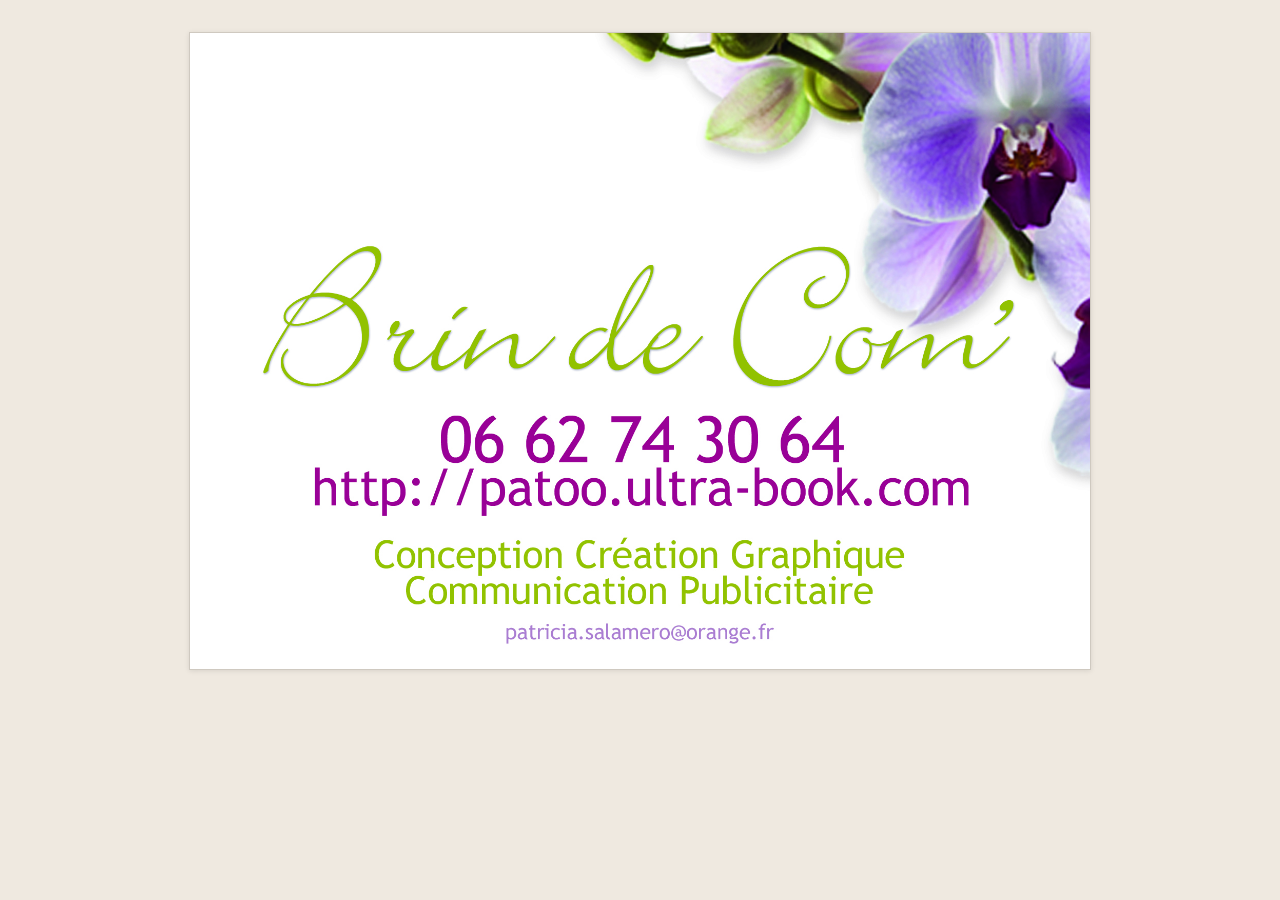
<file: index.html>
<!DOCTYPE html>
<html lang="fr">
  <head>
    <meta http-equiv="Content-Type" content="text/html" charset="UTF-8" />
    <title>Brin de com - Patricia Salamero</title>
    <script type="text/javascript" src="js/jquery-1.11.0.min.js"></script>
    <script type="text/javascript" src="js/slimbox2.js"></script>
    <link rel="stylesheet" type="text/css" href="css/style.css" />
    <link rel="stylesheet" href="css/slimbox2.css" type="text/css" media="screen" />
  </head>
  <body>
    <img src="images/wait.jpg" alt="Brin de Com, Patricia Salamero, 06 62 74 30 64" usemap="#links">
    <map name="links">
      <area shape="rect" coords="100,430,800,480" href="http://patoo.ultra-book.com" target="blank">
      <area shape="rect" coords="300,590,600,610" href="mailto:patricia.salamero@orange.fr" target="blank">
    </map>
  </body>
</html>
</file>
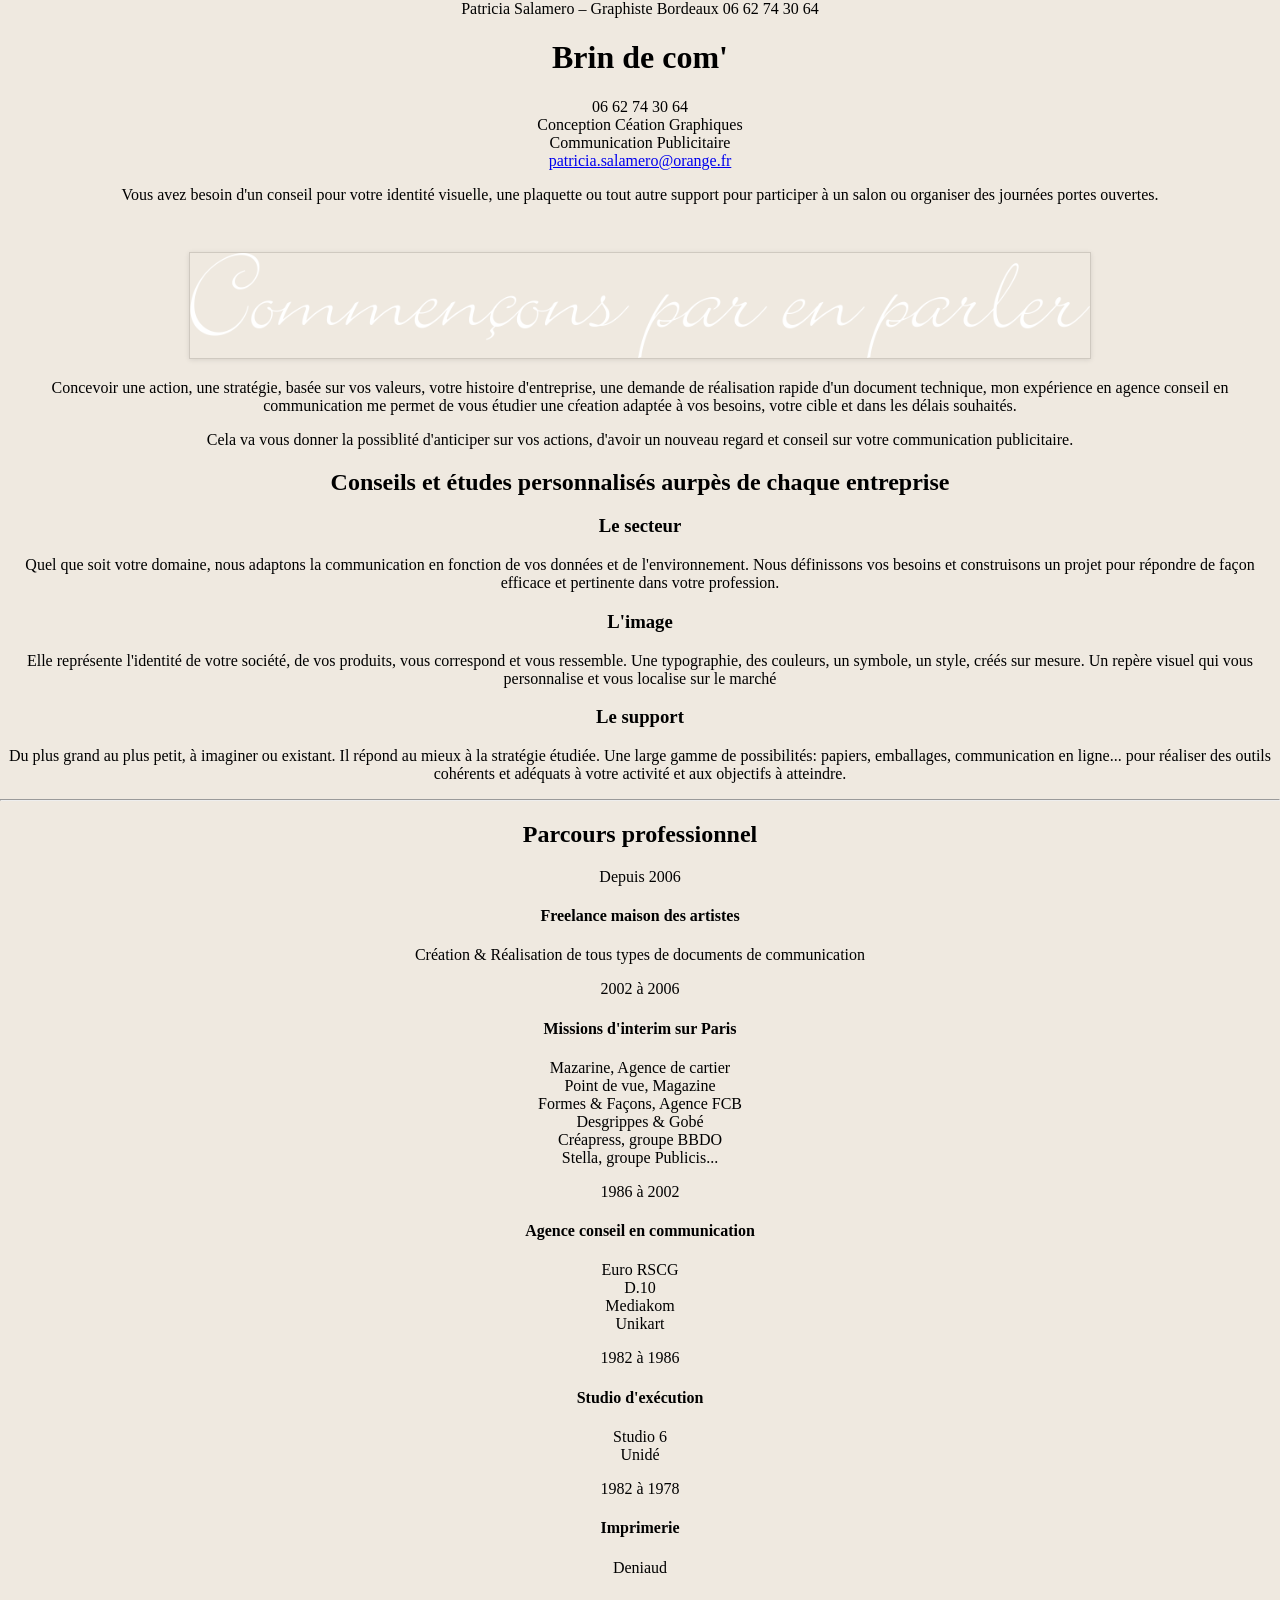
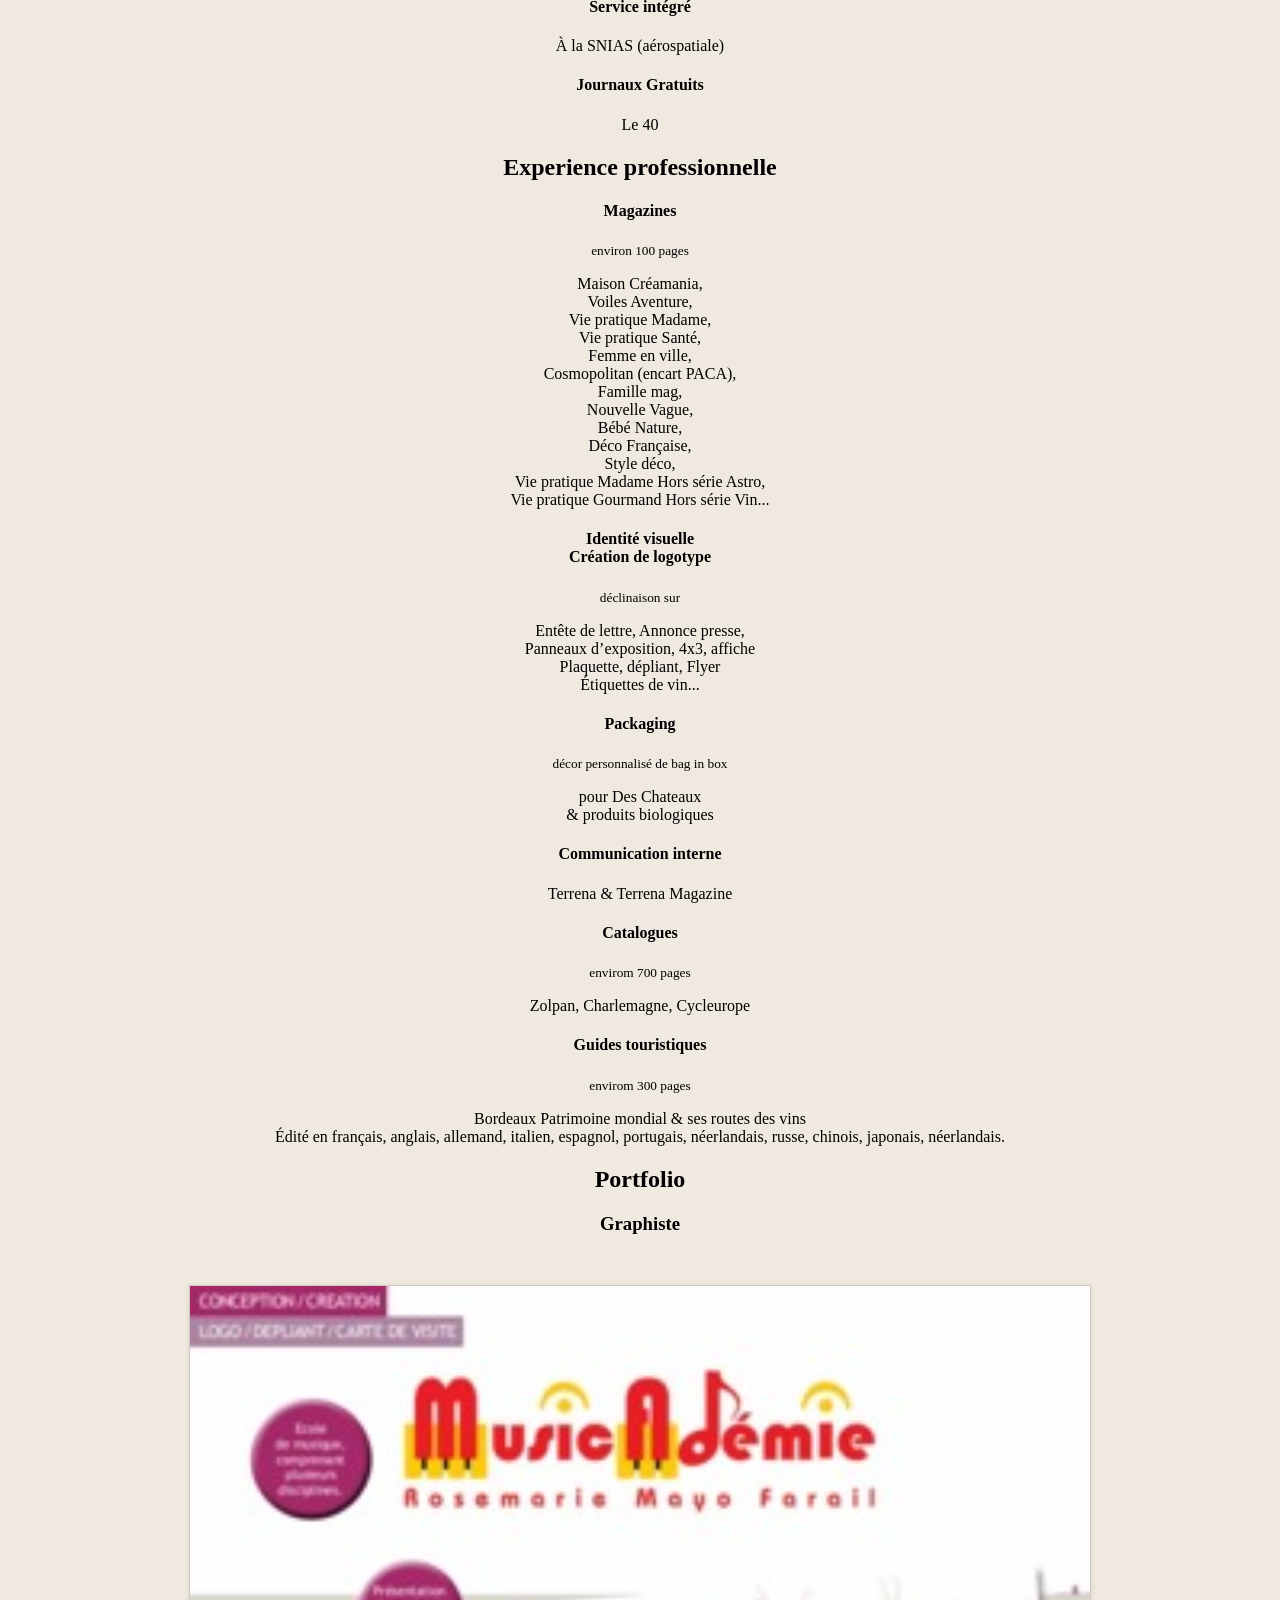
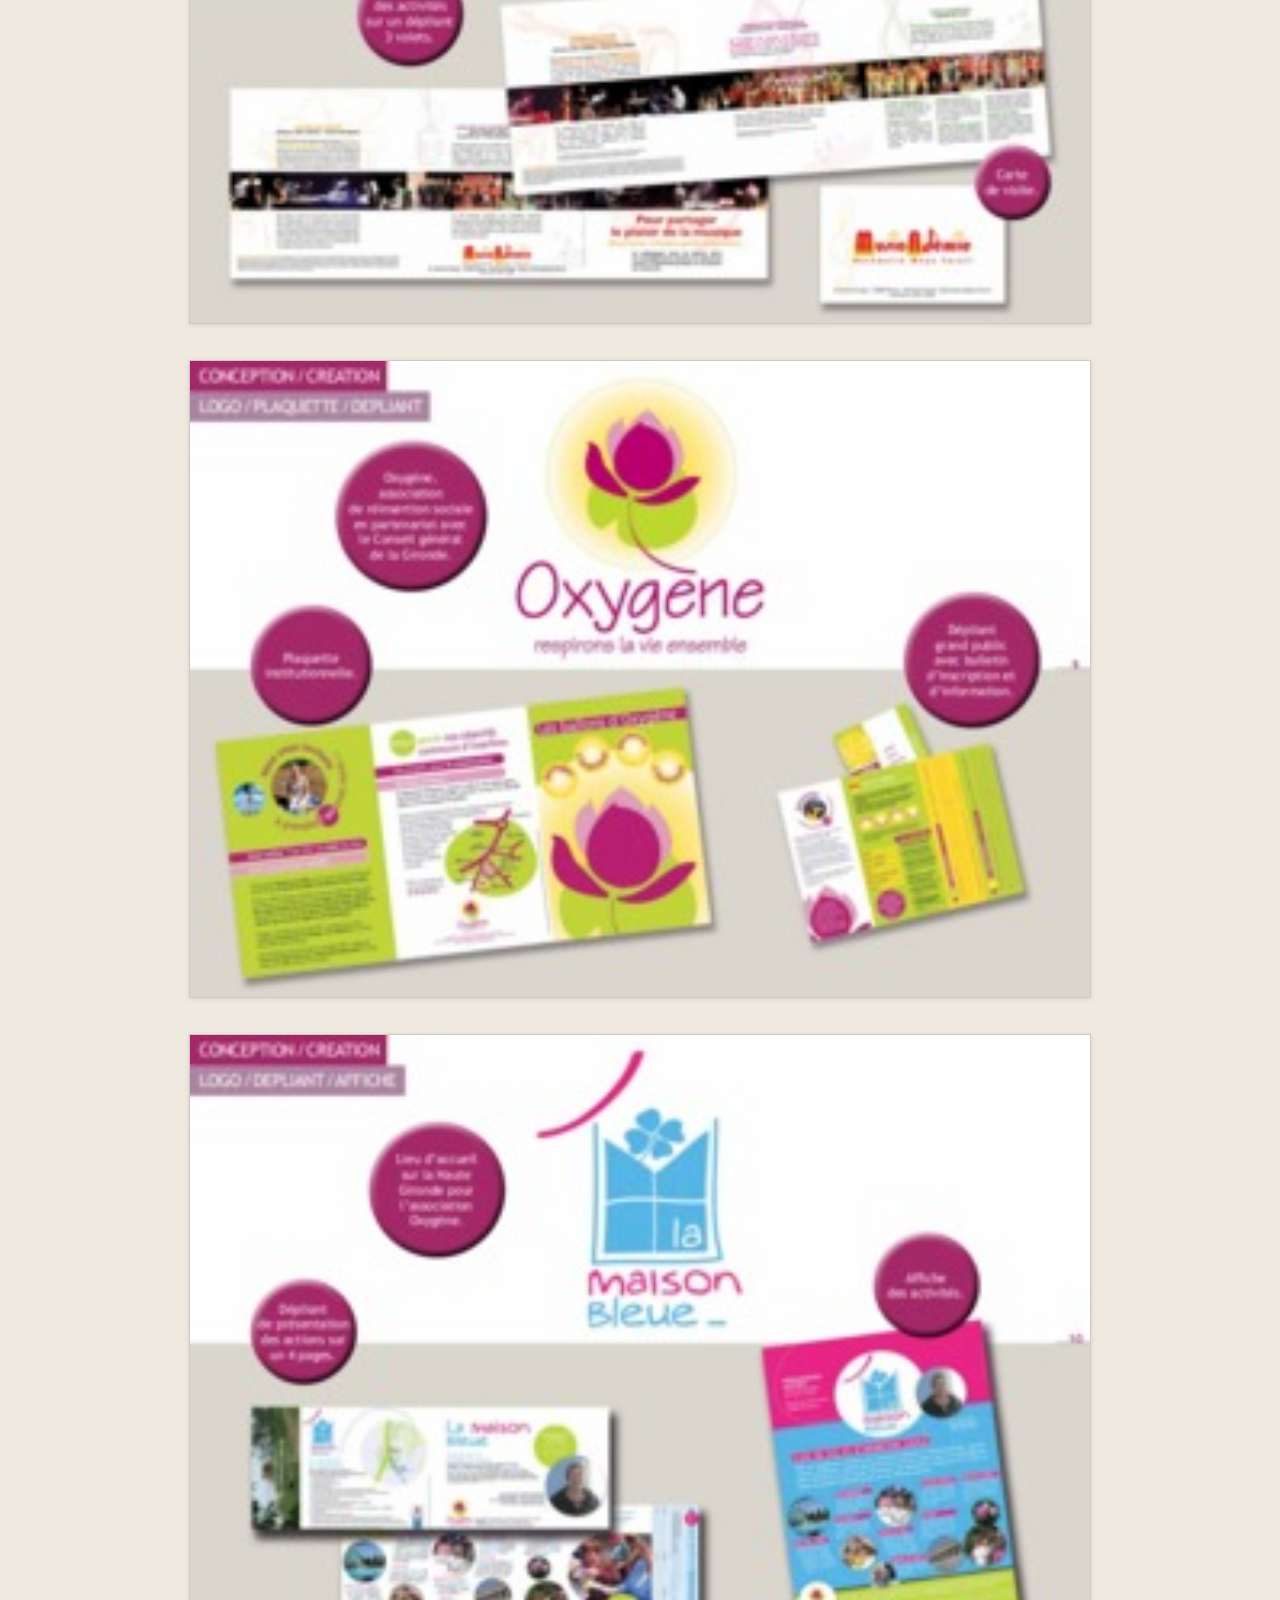
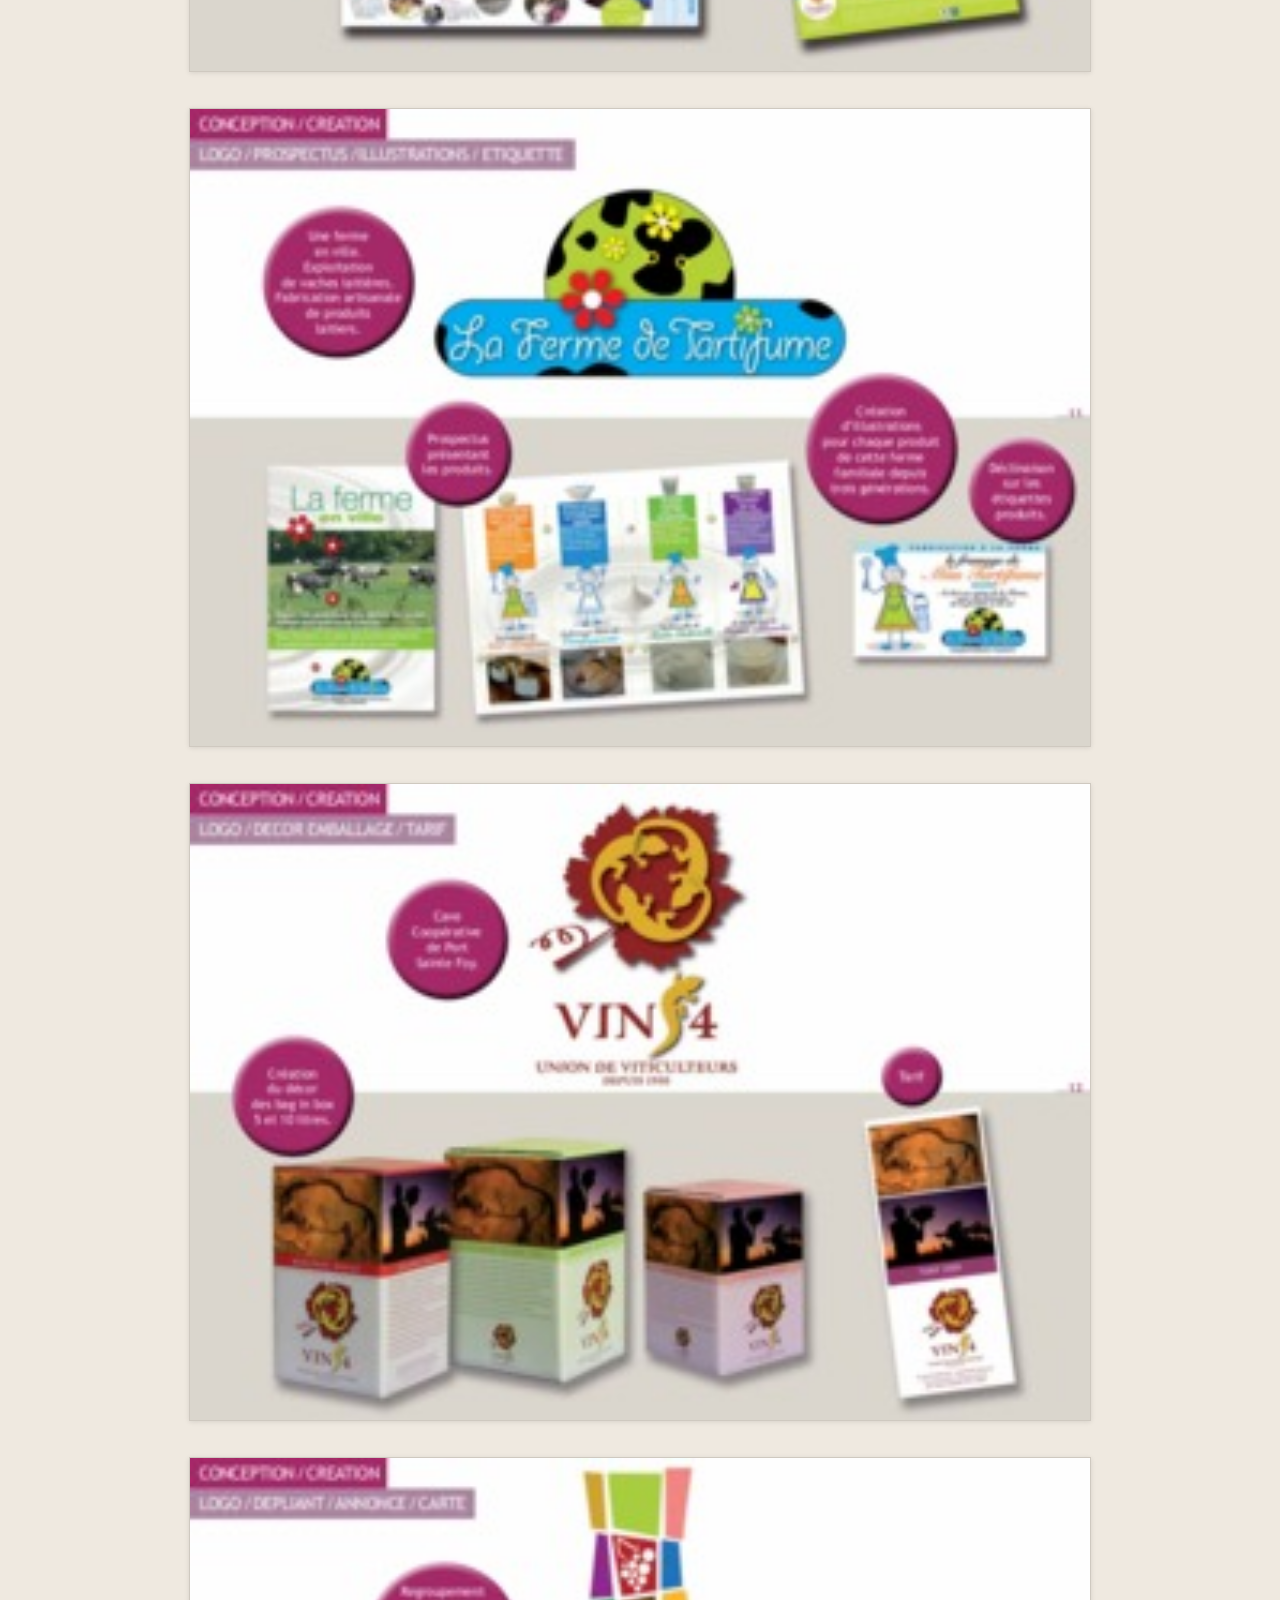
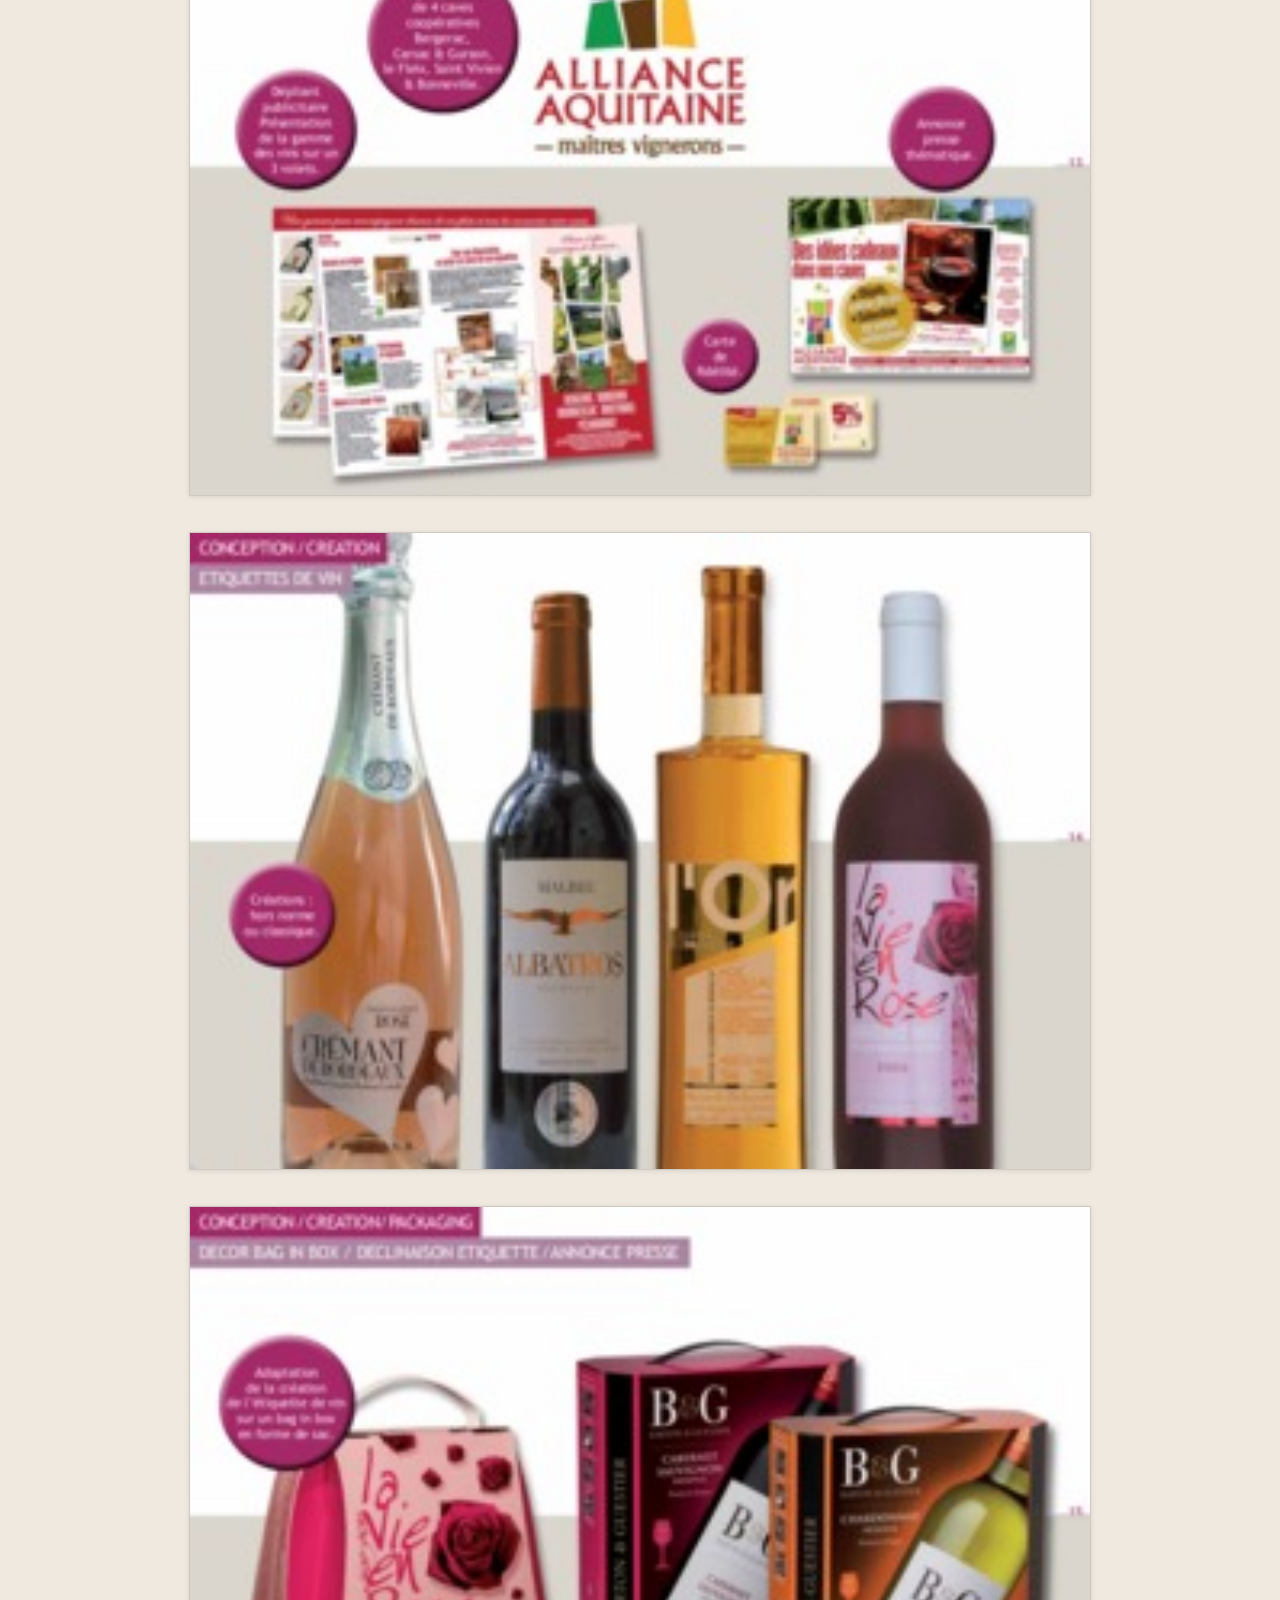
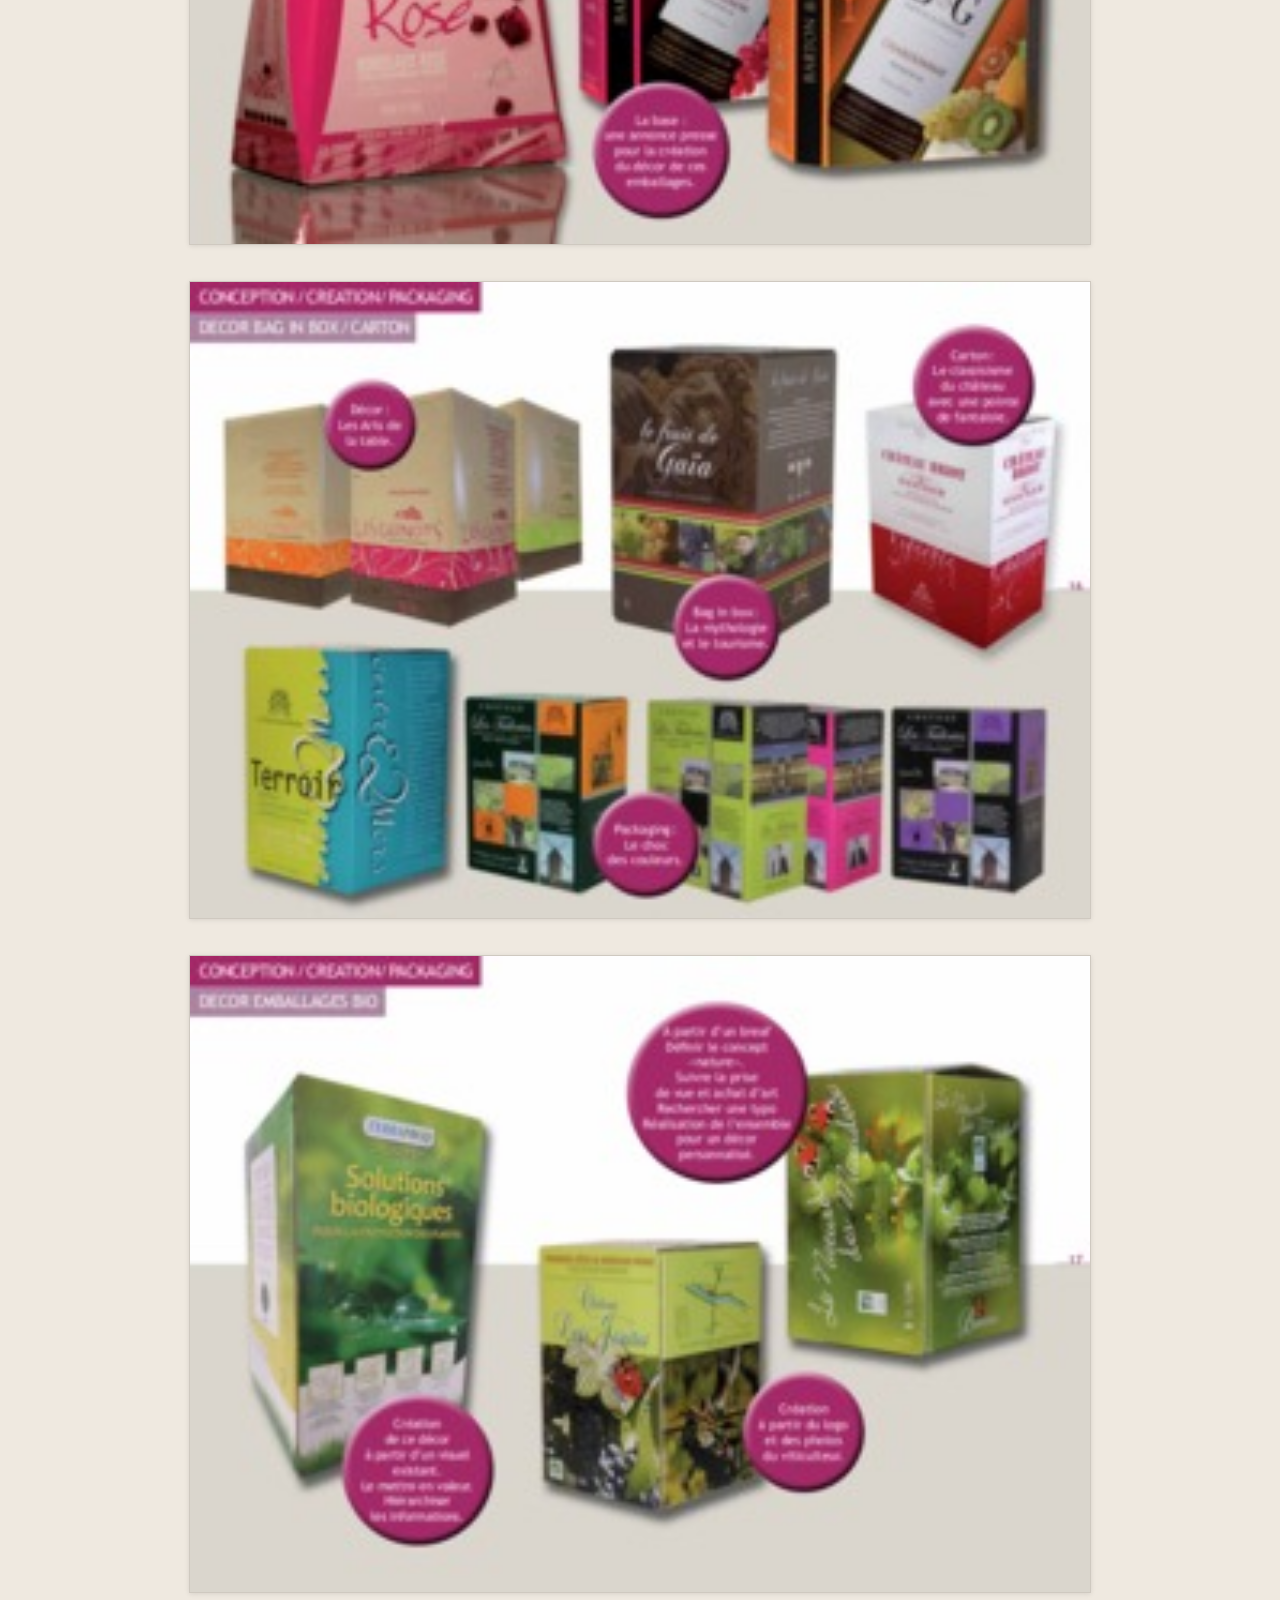
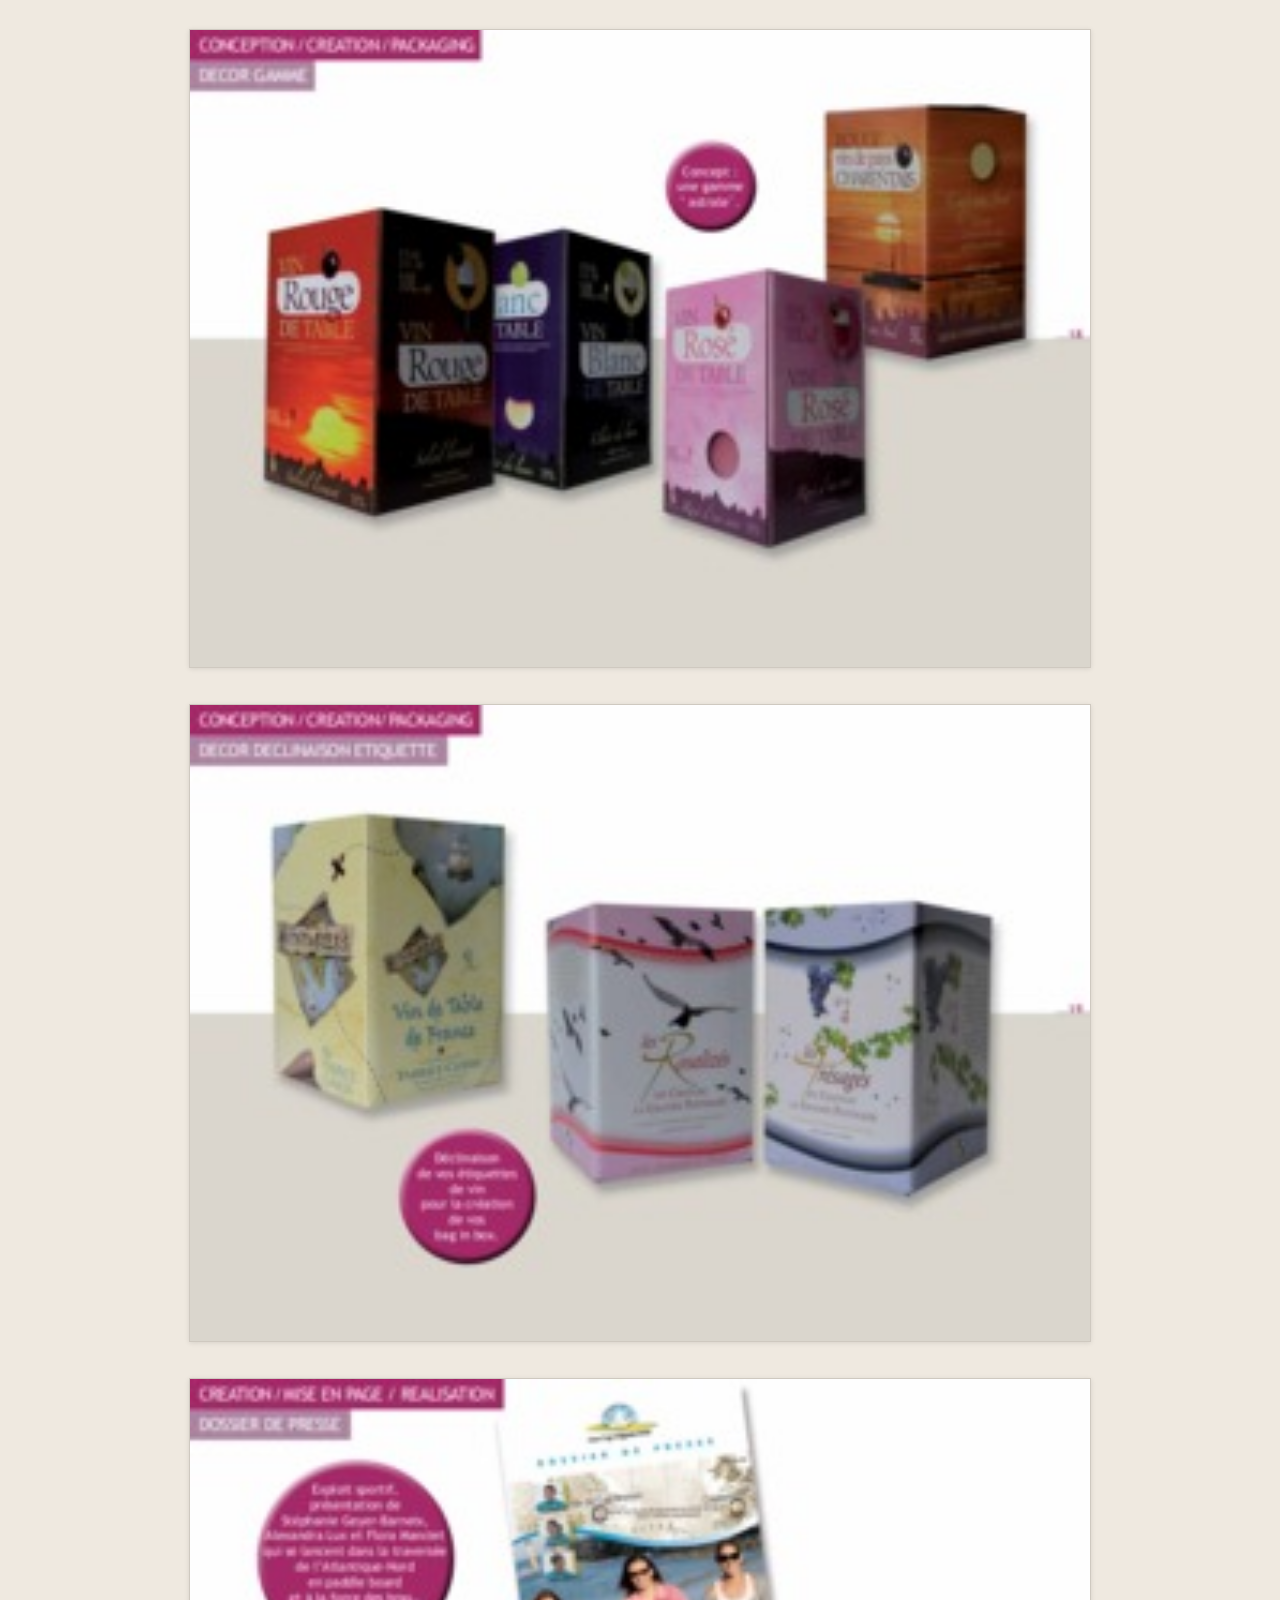
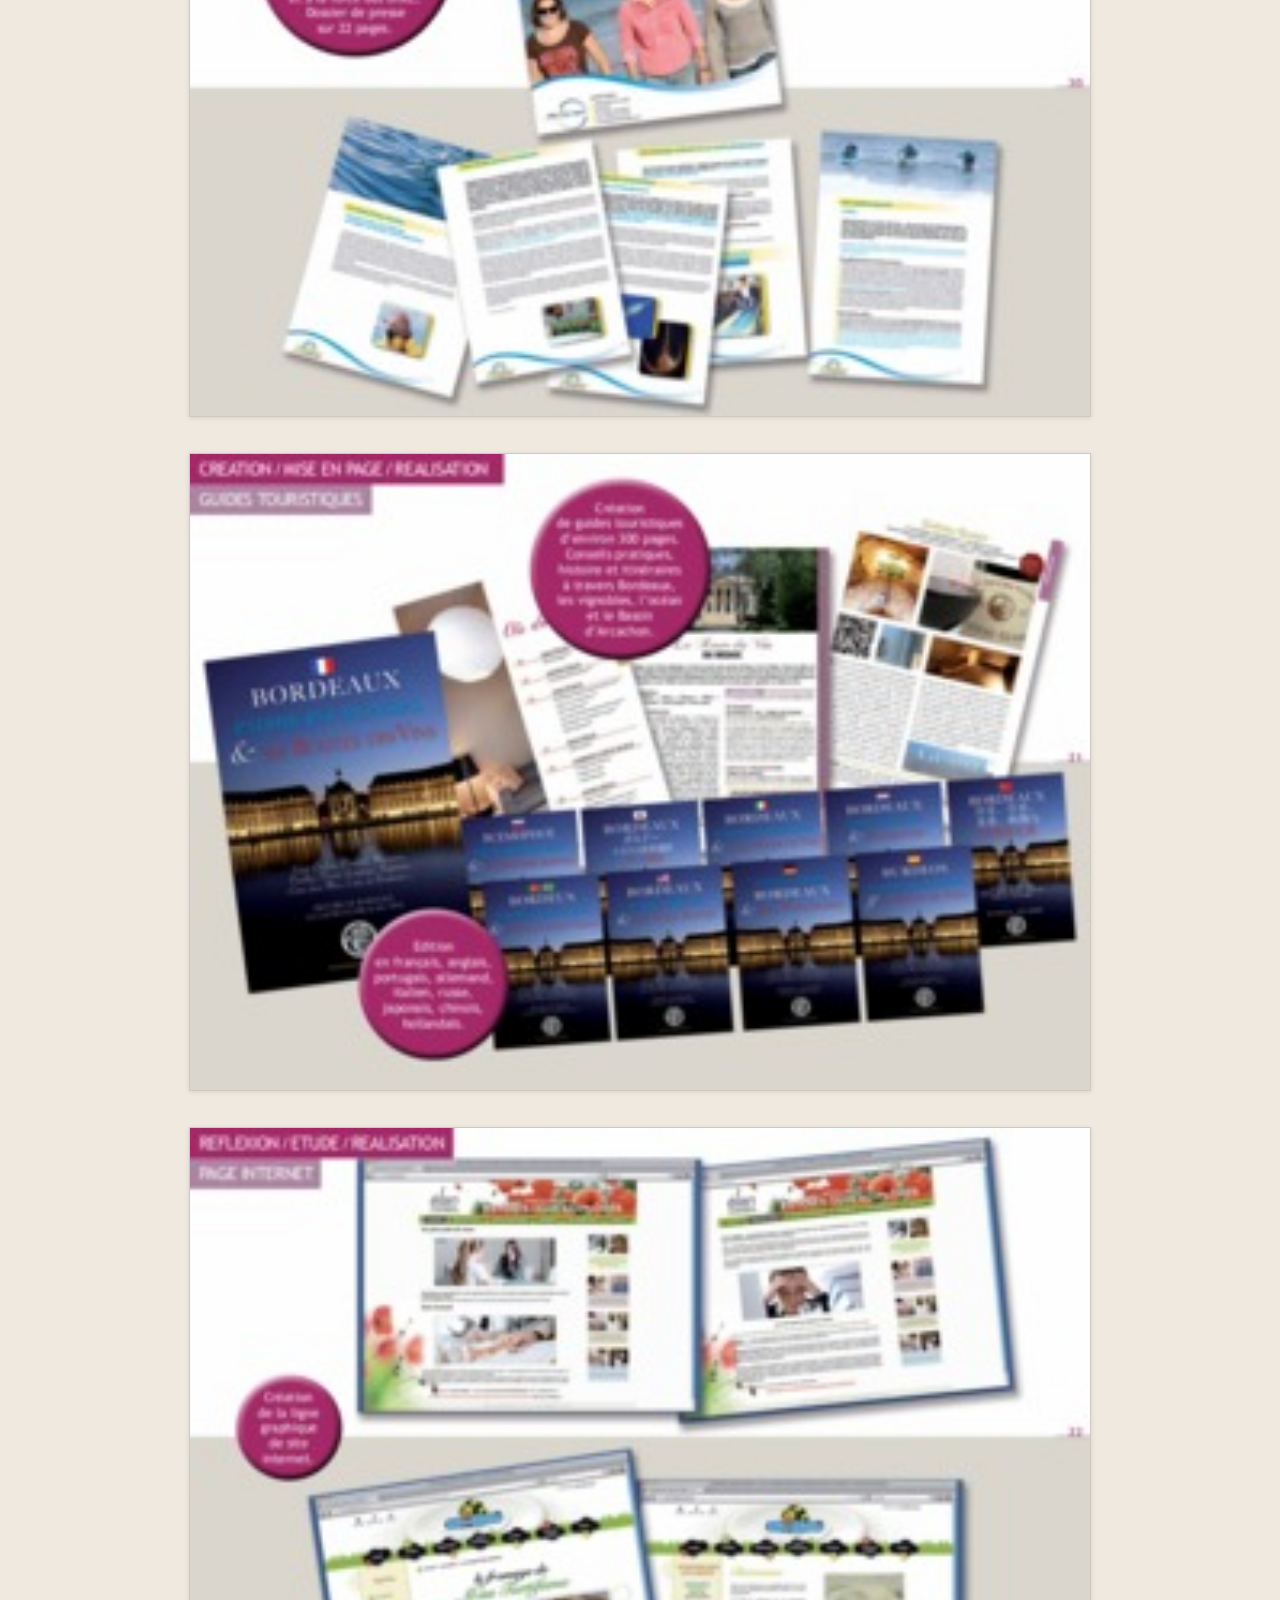
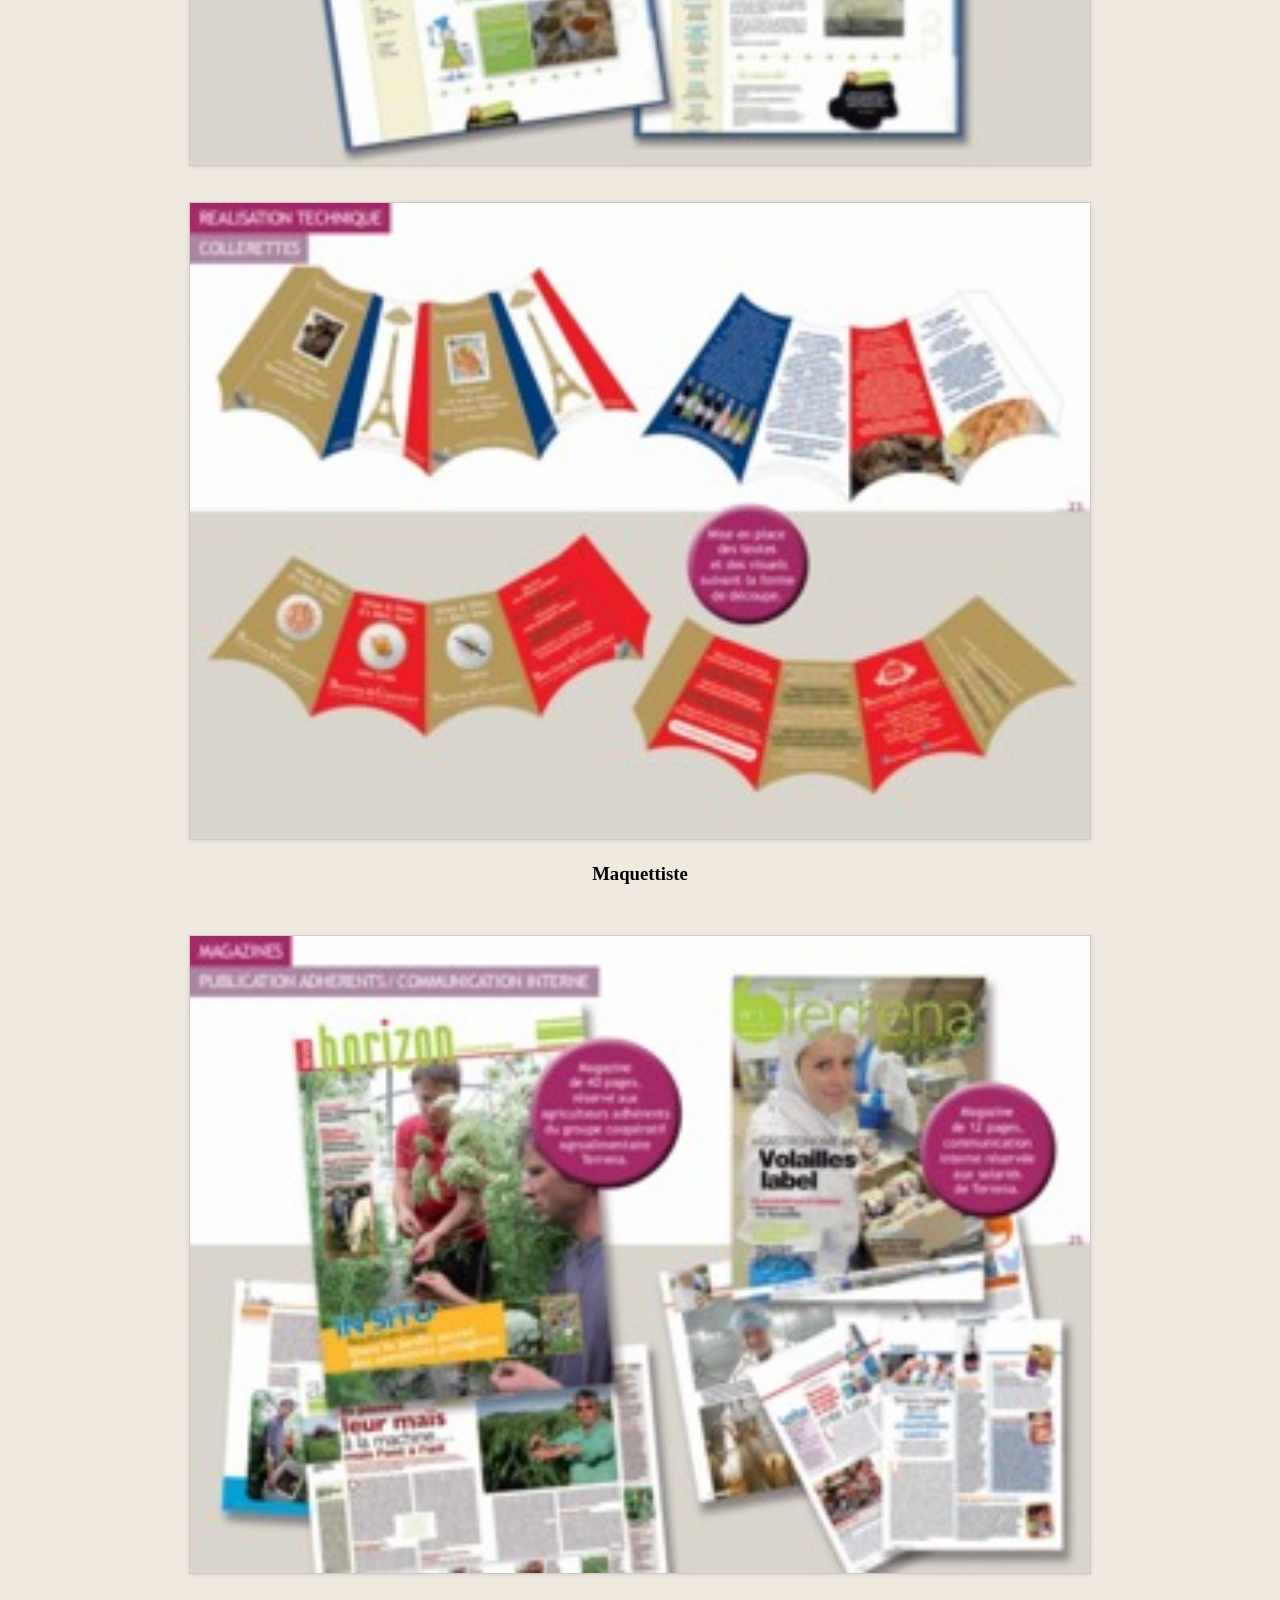
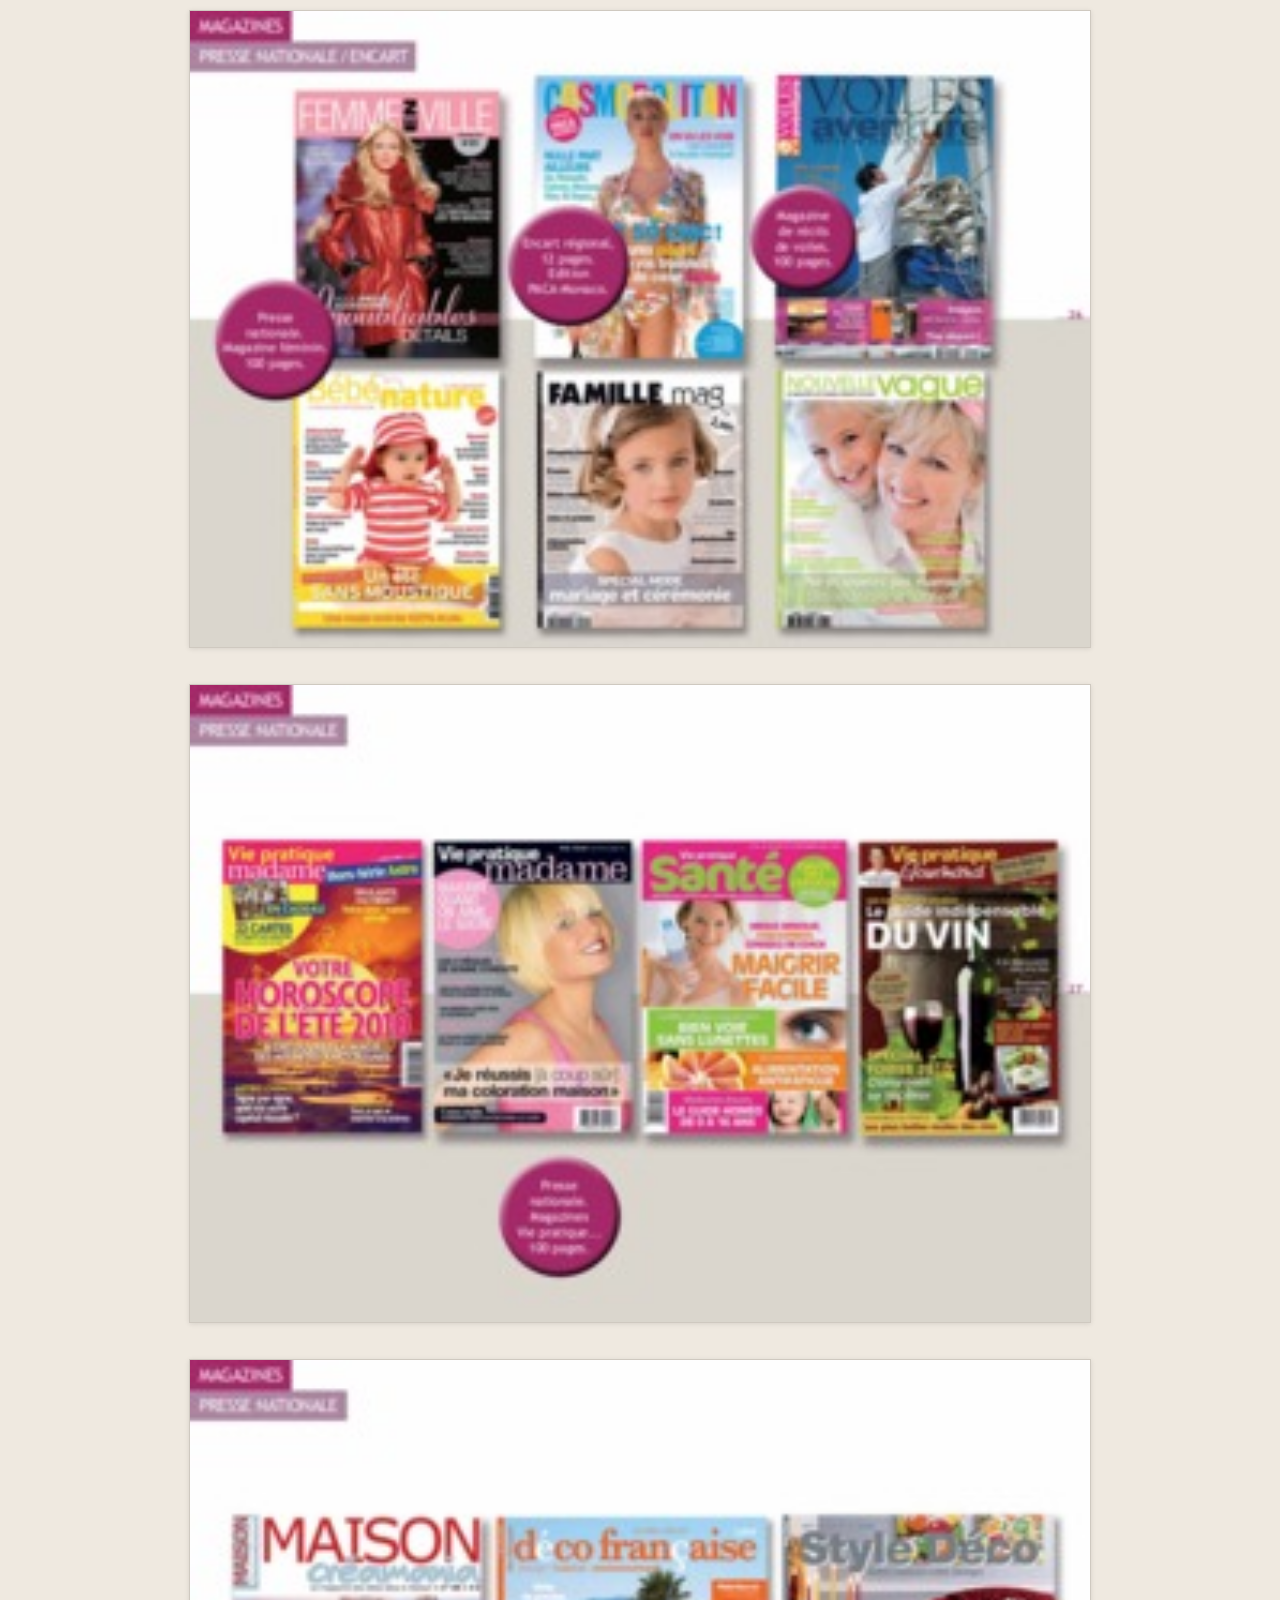
<file: old.html>
<!DOCTYPE html>
<html lang="fr">
  <head>
    <meta ḧttp-equiv="Content-Type" content="text/html" charset="UTF-8" />
    <title>Brin de com - Patricia Salamero</title>
    <script type="text/javascript" src="js/jquery-1.11.0.min.js"></script>
    <script type="text/javascript" src="js/slimbox2.js"></script>
    <link rel="stylesheet" type="text/css" href="css/style.css" />
    <link rel="stylesheet" href="css/slimbox2.css" type="text/css" media="screen" />
  </head>
  <body>
    <header>
      <div class="wrapper">
        <span class="name">Patricia Salamero</span>
        <span class="city"> – Graphiste Bordeaux</span>
        <span class="phone">06 62 74 30 64</span>
      <div>
    </header>
    <div class="wrapper intro">
      <h1>Brin de com'</h1>
      <div class="phone">06 62 74 30 64</div>
      <div class="tagline">Conception Céation Graphiques<br />Communication Publicitaire</div>
      <a href="mailto:patricia.salamero@orange.fr" class="email">patricia.salamero@orange.fr</a>
    </div>
    <div class="lets-talk">
      <div class="wrapper">
        <p>Vous avez besoin d'un conseil pour votre identité visuelle, une plaquette ou tout autre support pour participer à un salon ou organiser des journées portes ouvertes.</p>
        <img src="images/lets-talk.png" width="900" alt="Commençons par en parler" />
        <p>Concevoir une action, une stratégie, basée sur vos valeurs, votre histoire d'entreprise, une demande de réalisation rapide d'un document technique, mon expérience en agence conseil en communication me permet de vous étudier une cŕeation adaptée à vos besoins, votre cible et dans les délais souhaités.</p>
        <p>Cela va vous donner la possiblité d'anticiper sur vos actions, d'avoir un nouveau regard et conseil sur votre communication publicitaire.</p>
      </div>
    </div>
    <div class="custom-service">
      <div class="wrapper">
        <h2>Conseils et études personnalisés aurpès de chaque entreprise</h2>
        <div class="col3">
          <h3 class="le-secteur">Le secteur</h3>
          <p>Quel que soit votre domaine, nous adaptons la communication en fonction de vos données et de l'environnement. Nous définissons vos besoins et construisons un projet pour répondre de façon efficace et pertinente dans votre profession.</p>
        </div>
        <div class="col3">
          <h3 class="l-image">L'image</h3>
          <p>Elle représente l'identité de votre société, de vos produits, vous correspond et vous ressemble. Une typographie, des couleurs, un symbole, un style, créés sur mesure. Un repère visuel qui vous personnalise et vous localise sur le marché</p>
        </div>
        <div class="col3 col-last">
          <h3 class="le-support">Le support</h3>
          <p>Du plus grand au plus petit, à imaginer ou existant. Il répond au mieux à la stratégie étudiée. Une large gamme de possibilités: papiers, emballages, communication en ligne... pour réaliser des outils cohérents et adéquats à votre activité et aux objectifs à atteindre.</p>
        </div>
        <div class='clear'></div>
        <hr />
      </div>
    </div>
    <div class="work">
      <div class="wrapper">
        <h2>Parcours professionnel</h2>
        <div class="col5">
          <time>Depuis 2006</time>
          <h4>Freelance maison des artistes</h4>
          <p>Création &amp; Réalisation de tous types de documents de communication</p>
        </div>
        <div class="col5">
          <time>2002 à 2006</time>
          <h4>Missions d'interim sur Paris</h4>
          <p>
            Mazarine, Agence de cartier<br />
            Point de vue, Magazine<br />
            Formes &amp; Façons, Agence FCB<br />
            Desgrippes &amp; Gobé<br />
            Créapress, groupe BBDO<br />
            Stella, groupe Publicis...
          </p>
        </div>
        <div class="col5">
          <time>1986 à 2002</time>
          <h4>Agence conseil en communication</h4>
          <p>
            Euro RSCG<br />
            D.10<br />
            Mediakom<br />
            Unikart
          </p>
        </div>
        <div class="col5">
          <time>1982 à 1986</time>
          <h4>Studio d'exécution</h4>
          <p>
            Studio 6<br />
            Unidé
          </p>
        </div>
        <div class="col5 col-last">
          <time>1982 à 1978</time>
          <h4>Imprimerie</h4>
          <p>Deniaud</p>
          <h4>Service intégré</h4>
          <p>À la SNIAS (aérospatiale)</p>
          <h4>Journaux Gratuits</h4>
          <p>Le 40</p>
        </div>
        <div class='clear'></div>
        <h2>Experience professionnelle</h2>
        <div class="col3">
          <h4>Magazines</h4>
          <small>environ 100 pages</small>
          <p>
            Maison Créamania,<br />
            Voiles Aventure,<br />
            Vie pratique Madame,<br />
            Vie pratique Santé,<br />
            Femme en ville,<br />
            Cosmopolitan (encart PACA),<br />
            Famille mag,<br />
            Nouvelle Vague,<br />
            Bébé Nature,<br />
            Déco Française,<br />
            Style déco,<br />
            Vie pratique Madame Hors série Astro,<br />
            Vie pratique Gourmand Hors série Vin...
          </p>
        </div>
        <div class="col3">
          <h4>
            Identité visuelle<br />
            Création de logotype
          </h4>
          <small>déclinaison sur</small>
          <p>
            Entête de lettre, Annonce presse,<br />
            Panneaux d’exposition, 4x3, affiche<br />
            Plaquette, dépliant, Flyer<br />
            Étiquettes de vin...
          </p>
          <h4>Packaging</h4>
          <small>décor personnalisé de bag in box</small>
          <p>
            pour Des Chateaux<br />
            &amp; produits biologiques
          </p>
        </div>
        <div class="col3 col-last">
          <h4>Communication interne</h4>
          <p>Terrena &amp; Terrena Magazine</p>
          <h4>Catalogues</h4>
          <small>envirom 700 pages</small>
          <p>Zolpan, Charlemagne, Cycleurope</p>
          <h4>Guides touristiques</h4>
          <small>envirom 300 pages</small>
          <p>
            Bordeaux Patrimoine mondial &amp; ses routes des vins<br />
            Édité en français, anglais, allemand, italien, espagnol, portugais, néerlandais, russe, chinois, japonais, néerlandais.
          </p>
        </div>
        <div class='clear'></div>
      </div>
    </div>
    <div class="portfolio">
      <div class="wrapper">
        <h2>Portfolio</h2>
        <h3>Graphiste</h3>
        <a href="portfolio/work-0.jpg" rel="lightbox-portfolio"><img src="portfolio/work-thumb-0.jpg"></a>
        <a href="portfolio/work-1.jpg" rel="lightbox-portfolio"><img src="portfolio/work-thumb-1.jpg"></a>
        <a href="portfolio/work-2.jpg" rel="lightbox-portfolio"><img src="portfolio/work-thumb-2.jpg"></a>
        <a href="portfolio/work-3.jpg" rel="lightbox-portfolio"><img src="portfolio/work-thumb-3.jpg"></a>
        <a href="portfolio/work-4.jpg" rel="lightbox-portfolio"><img src="portfolio/work-thumb-4.jpg"></a>
        <a href="portfolio/work-5.jpg" rel="lightbox-portfolio"><img src="portfolio/work-thumb-5.jpg"></a>
        <a href="portfolio/work-6.jpg" rel="lightbox-portfolio"><img src="portfolio/work-thumb-6.jpg"></a>
        <a href="portfolio/work-7.jpg" rel="lightbox-portfolio"><img src="portfolio/work-thumb-7.jpg"></a>
        <a href="portfolio/work-8.jpg" rel="lightbox-portfolio"><img src="portfolio/work-thumb-8.jpg"></a>
        <a href="portfolio/work-9.jpg" rel="lightbox-portfolio"><img src="portfolio/work-thumb-9.jpg"></a>
        <a href="portfolio/work-10.jpg" rel="lightbox-portfolio"><img src="portfolio/work-thumb-10.jpg"></a>
        <a href="portfolio/work-11.jpg" rel="lightbox-portfolio"><img src="portfolio/work-thumb-11.jpg"></a>
        <a href="portfolio/work-12.jpg" rel="lightbox-portfolio"><img src="portfolio/work-thumb-12.jpg"></a>
        <a href="portfolio/work-13.jpg" rel="lightbox-portfolio"><img src="portfolio/work-thumb-13.jpg"></a>
        <a href="portfolio/work-14.jpg" rel="lightbox-portfolio"><img src="portfolio/work-thumb-14.jpg"></a>
        <a href="portfolio/work-15.jpg" rel="lightbox-portfolio"><img src="portfolio/work-thumb-15.jpg"></a>
        <h3>Maquettiste</h3>
        <a href="portfolio/work-16.jpg" rel="lightbox-portfolio"><img src="portfolio/work-thumb-16.jpg"></a>
        <a href="portfolio/work-17.jpg" rel="lightbox-portfolio"><img src="portfolio/work-thumb-17.jpg"></a>
        <a href="portfolio/work-18.jpg" rel="lightbox-portfolio"><img src="portfolio/work-thumb-18.jpg"></a>
        <a href="portfolio/work-19.jpg" rel="lightbox-portfolio"><img src="portfolio/work-thumb-19.jpg"></a>
        <h3>Artiste</h3>
        <a href="portfolio/work-20.jpg" rel="lightbox-portfolio"><img src="portfolio/work-thumb-20.jpg"></a>
        <a href="portfolio/work-21.jpg" rel="lightbox-portfolio"><img src="portfolio/work-thumb-21.jpg"></a>
        <a href="portfolio/work-22.jpg" rel="lightbox-portfolio"><img src="portfolio/work-thumb-22.jpg"></a>
        <a href="portfolio/work-23.jpg" rel="lightbox-portfolio"><img src="portfolio/work-thumb-23.jpg"></a>
        <a href="portfolio/work-24.jpg" rel="lightbox-portfolio"><img src="portfolio/work-thumb-24.jpg"></a>
      </div>
    </div>
    <footer>
      <div class="wrapper">
        <span class="copy">© 2014 Brin de Com. Tous droits réservés.</span>
        <span class="from">Site réalisé par: <a href="http://adrienjarthon.com">Adrien Jarthon</a></span>
        <div class='clear'></div>
      </div>
    </footer>
  </body>
</html>
</file>
<file: css/style.css>
html {
  margin: 0;
  padding: 0;
}

body {
  margin: 0;
  padding: 0;
  background-color: #efe9e0;
  text-align: center;
}

img {
  width: 900px;
  border: 1px solid #cfc9c0;
  box-shadow: 0 1px 5px rgba(0, 0, 0, 0.1);
  margin-top: 2em;
}
</file>
<file: css/slimbox2.css>
/* SLIMBOX */

#lbOverlay {
	position: fixed;
	z-index: 9999;
	left: 0;
	top: 0;
	width: 100%;
	height: 100%;
	background-color: #000;
	cursor: pointer;
}

#lbCenter, #lbBottomContainer {
	position: absolute;
	z-index: 9999;
	overflow: hidden;
	background-color: #fff;
}

.lbLoading {
	background: #fff url(loading.gif) no-repeat center;
}

#lbImage {
	position: absolute;
	left: 0;
	top: 0;
	border: 10px solid #fff;
	background-repeat: no-repeat;
}

#lbPrevLink, #lbNextLink {
	display: block;
	position: absolute;
	top: 0;
	width: 50%;
	outline: none;
}

#lbPrevLink {
	left: 0;
}

#lbPrevLink:hover {
	background: transparent url(prevlabel.gif) no-repeat 0 15%;
}

#lbNextLink {
	right: 0;
}

#lbNextLink:hover {
	background: transparent url(nextlabel.gif) no-repeat 100% 15%;
}

#lbBottom {
	font-family: Verdana, Arial, Geneva, Helvetica, sans-serif;
	font-size: 10px;
	color: #666;
	line-height: 1.4em;
	text-align: left;
	border: 10px solid #fff;
	border-top-style: none;
}

#lbCloseLink {
	display: block;
	float: right;
	width: 66px;
	height: 22px;
	background: transparent url(closelabel.gif) no-repeat center;
	margin: 5px 0;
	outline: none;
}

#lbCaption, #lbNumber {
	margin-right: 71px;
}

#lbCaption {
	font-weight: bold;
}
</file>
